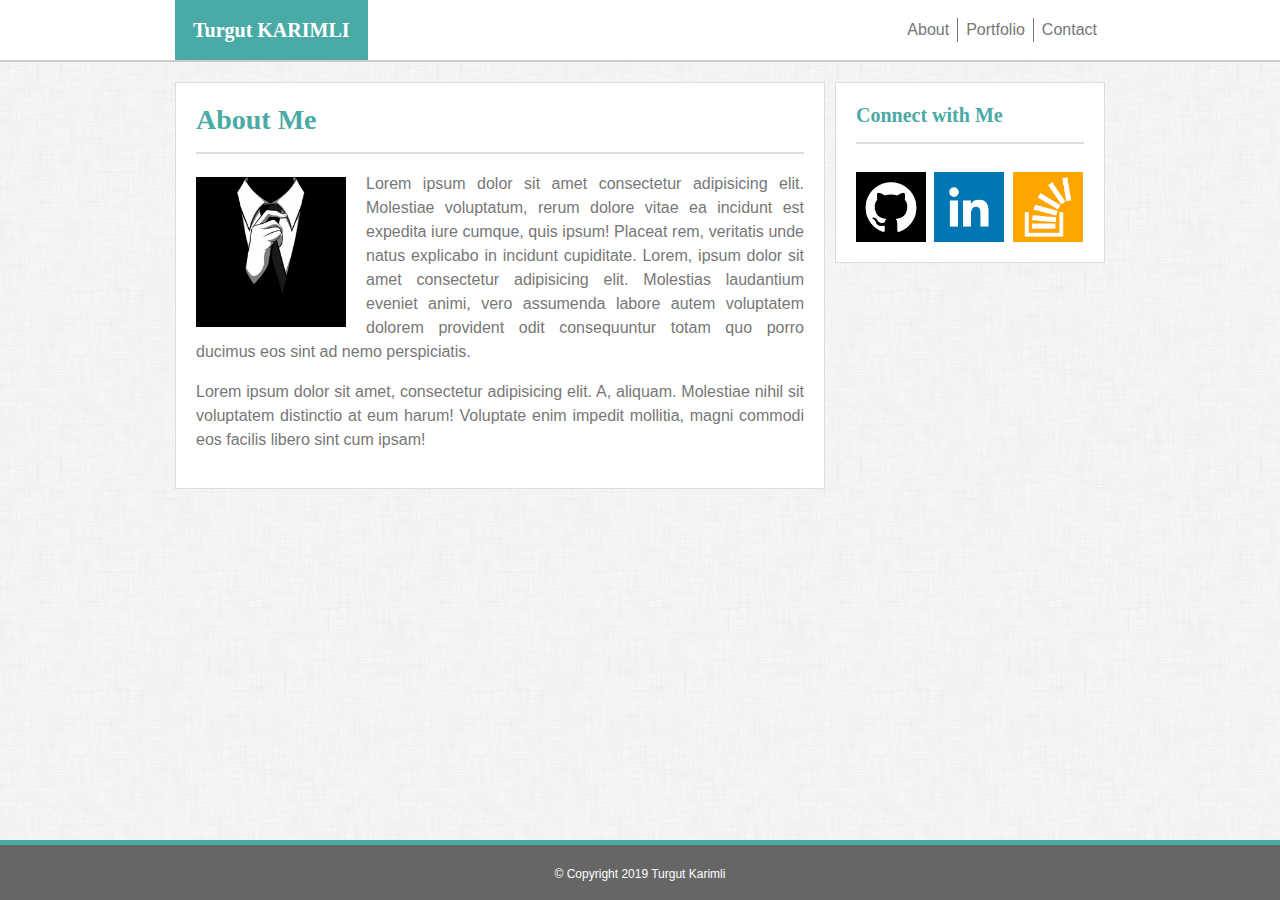
<file: index.html>
<!DOCTYPE html>
<html lang="en">

<head>
    <meta charset="UTF-8">
    <meta name="viewport" content="width=device-width, initial-scale=1.0">
    <meta http-equiv="X-UA-Compatible" content="ie=edge">
    <title>Document</title>
    <link rel="stylesheet" href="assets/css/reset.css">
    <link rel="stylesheet" href="https://stackpath.bootstrapcdn.com/bootstrap/4.3.1/css/bootstrap.min.css"
        integrity="sha384-ggOyR0iXCbMQv3Xipma34MD+dH/1fQ784/j6cY/iJTQUOhcWr7x9JvoRxT2MZw1T" crossorigin="anonymous">
    <link rel="stylesheet" href="assets/css/style.css">
</head>

<body>

    <header>

        <nav class="navbar navbar-expand-lg navbar-light bg-light">
            <div class="container">
                <a class="navbar-brand" href="./index.html" id="yourname_background">
                    <h5><b>Turgut KARIMLI</b></h5>
                </a>
                <div class="collapse navbar-collapse" id="navbarNavAltMarkup">
                    <div class="navbar-nav ml-auto">
                        <a class="nav-item nav-link" href="./index.html"> <span class="font_color">About</span></a>
                        <a class="nav-item nav-link" href="./portfolio.html" id="vertical_line"> <span
                                class="font_color">Portfolio</span></a>
                        <a class="nav-item nav-link" href="./contact.html"><span class="font_color">Contact</span></a>
                    </div>
                </div>
            </div>
        </nav>
    </header>
    <div class="content">
        <div class="container">
            <section>
                <header>
                    <h3>About Me</h3>
                </header>
                <img src="assets/images/photo.jpg" id="about_section_img">
                <p class="about_section_p about_section_p_pad">Lorem ipsum dolor sit amet consectetur
                    adipisicing elit. Molestiae voluptatum, rerum dolore vitae ea
                    incidunt est expedita iure cumque, quis ipsum! Placeat rem, veritatis unde natus explicabo in
                    incidunt
                    cupiditate. Lorem, ipsum dolor sit amet consectetur adipisicing elit. Molestias laudantium eveniet
                    animi, vero assumenda labore autem voluptatem dolorem provident odit consequuntur totam quo porro
                    ducimus eos sint ad nemo perspiciatis.</p>
                <p class="about_section_p ">Lorem ipsum dolor sit amet, consectetur adipisicing elit. A,
                    aliquam.
                    Molestiae nihil sit voluptatem
                    distinctio at eum harum! Voluptate enim impedit mollitia, magni commodi eos facilis libero sint cum
                    ipsam! </p>
            </section>
            <aside>
                <header>
                    <h5>Connect with Me</h5>
                </header>
                <a href="https://www.github.com" target="blank"> <img src="assets/images/github.png"
                        style="margin-right: 4px;"> </a>
                <a href="https://www.linkedin.com" target="blank"> <img src="assets/images/linkedin.png"
                        style="margin-right: 4px;"> </a>
                <a href="https://www.stackoverflow.com" target="blank"> <img src="assets/images/stack.png"> </a>
            </aside>
        </div>

    </div>
    <footer class="footer">
        <p id="footer_p">&copy; Copyright 2019 Turgut Karimli</p>
    </footer>
</body>

</html>
</file>
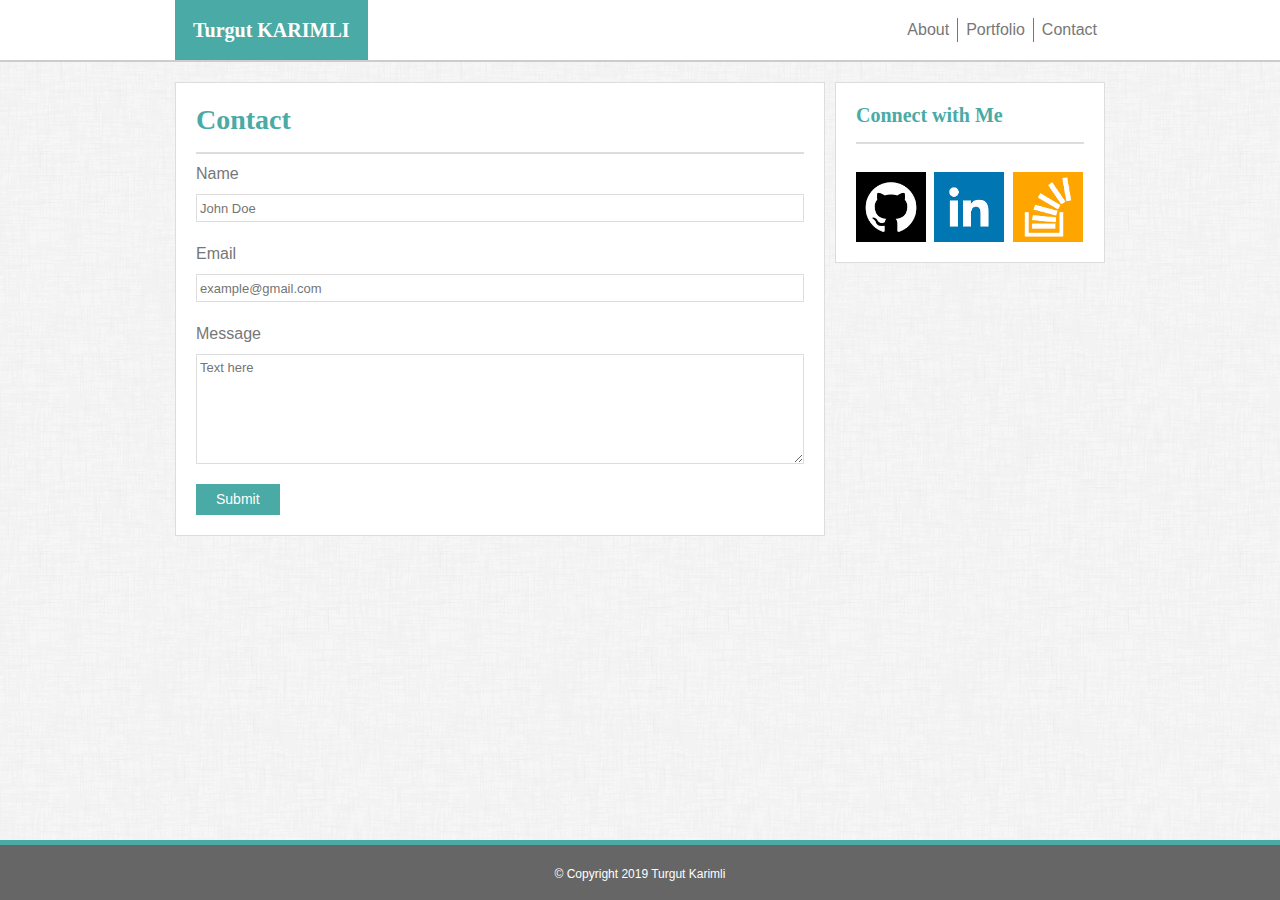
<file: contact.html>
<!DOCTYPE html>
<html lang="en">

<head>
    <meta charset="UTF-8">
    <meta name="viewport" content="width=device-width, initial-scale=1.0">
    <meta http-equiv="X-UA-Compatible" content="ie=edge">
    <title>Document</title>
    <link rel="stylesheet" href="assets/css/reset.css">
    <link rel="stylesheet" href="https://stackpath.bootstrapcdn.com/bootstrap/4.3.1/css/bootstrap.min.css"
        integrity="sha384-ggOyR0iXCbMQv3Xipma34MD+dH/1fQ784/j6cY/iJTQUOhcWr7x9JvoRxT2MZw1T" crossorigin="anonymous">
    <link rel="stylesheet" href="assets/css/style.css">
</head>

<body>
    <header>
        <nav class="navbar navbar-expand-lg navbar-light bg-light">
            <div class="container">
                <a class="navbar-brand" href="./index.html" id="yourname_background">
                    <h5><b>Turgut KARIMLI</b></h5>
                </a>
                <div class="collapse navbar-collapse" id="navbarNavAltMarkup">
                    <div class="navbar-nav ml-auto">
                        <a class="nav-item nav-link" href="./index.html"> <span class="font_color">About</span></a>
                        <a class="nav-item nav-link" href="./portfolio.html" id="vertical_line"> <span
                                class="font_color">Portfolio</span></a>
                        <a class="nav-item nav-link" href="./contact.html"><span class="font_color">Contact</span></a>
                    </div>
                </div>
            </div>
        </nav>
    </header>

    <div class="content">
        <div class="container">
            <section>
                <header>
                    <h3>Contact</h3>
                </header>
                <form action="/melumatlari/gonder/" method="POST">
                    <label>Name</label><br>
                    <input type="text" placeholder="John Doe" class="bottom_margin"><br>
                    <label>Email</label><br>
                    <input type="text" placeholder="example@gmail.com" class="bottom_margin"><br>
                    <label>Message</label><br>
                    <textarea placeholder="Text here" class="bottom_margin"></textarea>
                    <button type="submit">Submit</button>
                </form>
            </section>
            <aside>
                <header>
                    <h5>Connect with Me</h5>
                </header>
                <a href="https://www.github.com" target="blank"> <img src="assets/images/github.png"
                        style="margin-right: 4px;"> </a>
                <a href="https://www.linkedin.com" target="blank"> <img src="assets/images/linkedin.png"
                        style="margin-right: 4px;"> </a>
                <a href="https://www.stackoverflow.com" target="blank"> <img src="assets/images/stack.png"> </a>
            </aside>
        </div>

    </div>
    <footer class="footer">
        <p id="footer_p">&copy; Copyright 2019 Turgut Karimli</p>
    </footer>

</body>


</html>
</file>
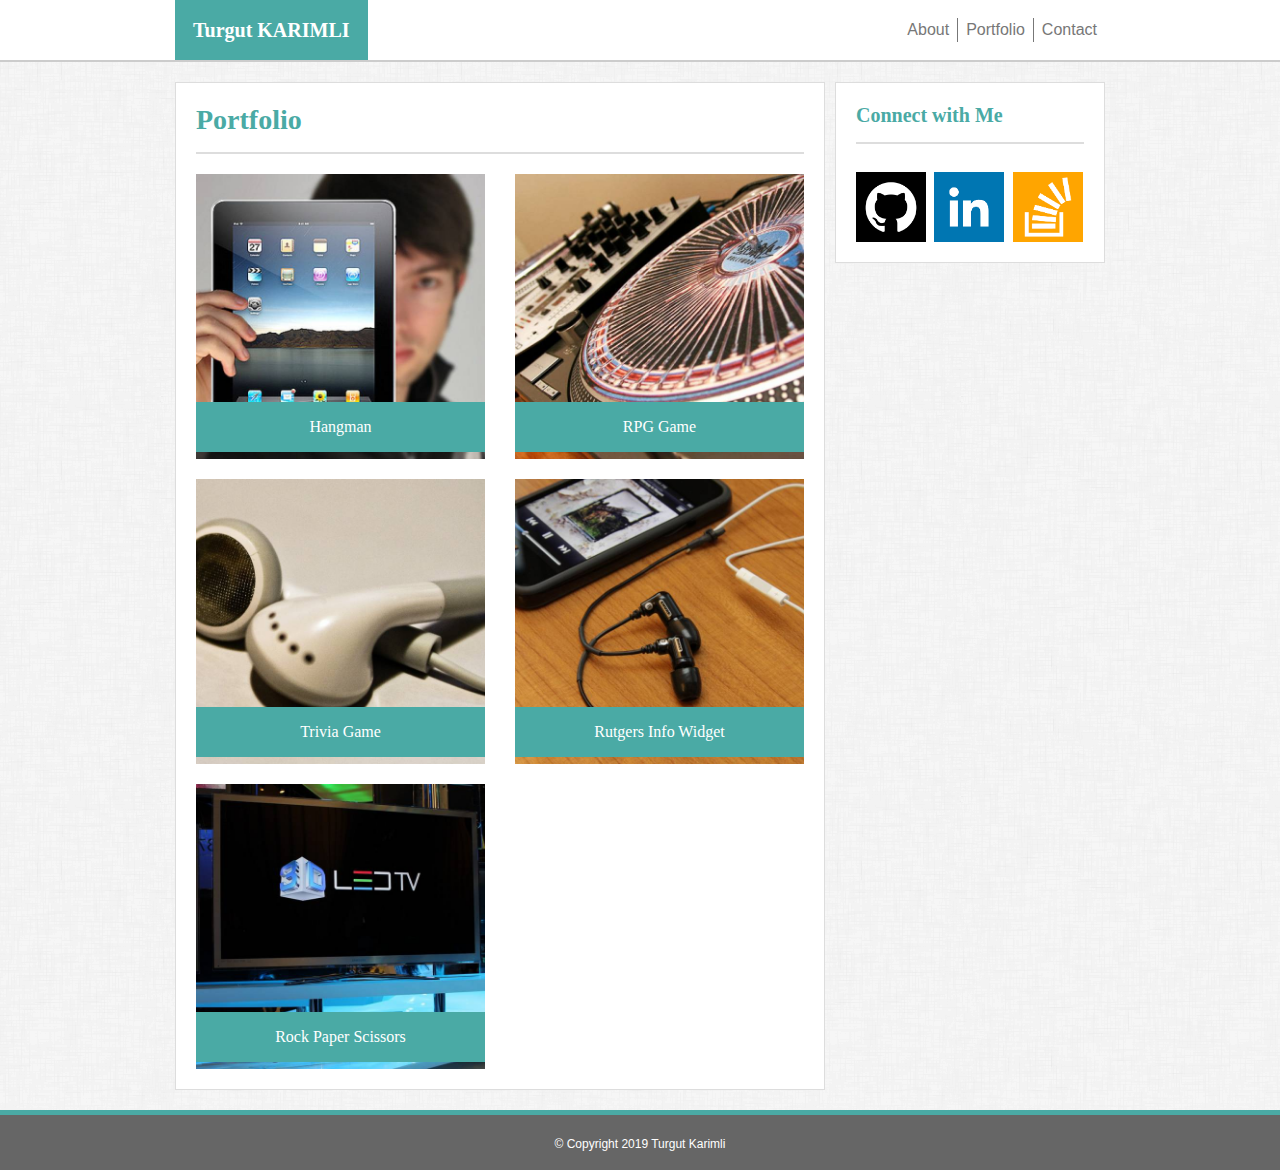
<file: portfolio.html>
<!DOCTYPE html>
<html lang="en">

<head>
    <meta charset="UTF-8">
    <meta name="viewport" content="width=device-width, initial-scale=1.0">
    <meta http-equiv="X-UA-Compatible" content="ie=edge">
    <title>Document</title>
    <link rel="stylesheet" href="assets/css/reset.css">
    <link rel="stylesheet" href="https://stackpath.bootstrapcdn.com/bootstrap/4.3.1/css/bootstrap.min.css"
        integrity="sha384-ggOyR0iXCbMQv3Xipma34MD+dH/1fQ784/j6cY/iJTQUOhcWr7x9JvoRxT2MZw1T" crossorigin="anonymous">
    <link rel="stylesheet" href="assets/css/style.css">
</head>

<body>

    <header>
        <nav class="navbar navbar-expand-lg navbar-light bg-light">
            <div class="container">
                <a class="navbar-brand" href="./index.html" id="yourname_background">
                    <h5><b>Turgut KARIMLI</b></h5>
                </a>
                <div class="collapse navbar-collapse" id="navbarNavAltMarkup">
                    <div class="navbar-nav ml-auto">
                        <a class="nav-item nav-link" href="./index.html"> <span class="font_color">About</span></a>
                        <a class="nav-item nav-link" href="./portfolio.html" id="vertical_line"> <span
                                class="font_color">Portfolio</span></a>
                        <a class="nav-item nav-link" href="./contact.html"><span class="font_color">Contact</span></a>
                    </div>
                </div>
            </div>
        </nav>
    </header>
    <div class="content">
        <div class="container" id="container_bottom_margin">
            <section>
                <header>
                    <h3>Portfolio</h3>
                </header>

                <div class="row">
                    <div class="col-lg-6">
                        <img src="assets/images/photo1.jpg">
                        <div class="subtitle subtitle_position">
                            <p class="img_subtitle">Hangman</p>
                        </div>
                    </div>
                    <div class="col-lg-6">
                        <img src="assets/images/photo2.jpg">
                        <div class="subtitle subtitle_position">
                            <p class="img_subtitle">RPG Game</p>
                        </div>
                    </div>
                </div>
                <div class="row">
                    <div class="col-lg-6">
                        <img src="assets/images/photo3.jpg">
                        <div class="subtitle subtitle_position">
                            <p class="img_subtitle">Trivia Game</p>
                        </div>
                    </div>
                    <div class="col-lg-6">
                        <img src="assets/images/photo4.jpg">
                        <div class="subtitle subtitle_position">
                            <p class="img_subtitle">Rutgers Info Widget</p>
                        </div>
                    </div>
                </div>
                <div class="row">
                    <div class="col-lg-6">
                        <img src="assets/images/photo5.jpg">
                        <div class="subtitle subtitle_position">
                            <p class="img_subtitle">Rock Paper Scissors</p>
                        </div>
                    </div>
                </div>

            </section>
            <aside>
                <header>
                    <h5>Connect with Me</h5>
                </header>
                <a href="https://www.github.com" target="blank"> <img src="assets/images/github.png"
                        style="margin-right: 4px;">
                </a>
                <a href="https://www.linkedin.com" target="blank"> <img src="assets/images/linkedin.png"
                        style="margin-right: 4px;"> </a>
                <a href="https://www.stackoverflow.com" target="blank"> <img src="assets/images/stack.png"> </a>
            </aside>
        </div>
    </div>
    </div>
    <footer class="footer">
            <p id="footer_p">&copy; Copyright 2019 Turgut Karimli</p>
    </footer>
</body>


</html>
</file>
<file: assets/css/style.css>
/* Navbar Style */

nav{
    padding: 0 !important;
    border-bottom: #cccccc 2px solid;
}
.navbar-light{
    background-color: #ffffff !important;
}
.container{
    width: 960px !important;
}
#yourname_background{
    background-color:#4aaaa5;
    padding: 18px;
    font-family: Georgia, 'Times New Roman', Times, serif;
}
nav div a h5{
    margin-bottom: 0; 
    color: white;
    
}
#vertical_line{ 
    border-right:#777777 1px solid;
    border-left:#777777 1px solid;
    height: 24px;
    padding: 0px 8px 0px 8px;
    margin-top: 8px;
}

/* Section Style for About page (index.html)*/

section{
    background-color: #ffffff;
    width: 650px;
    float: left;
    margin-top: 20px;
    padding: 20px;
    border: #dddddd 1px solid;
}

section header h3, aside header h5{
    color: #4aaaa5;
    border-bottom:#dddddd 2px solid;
    padding-bottom: 15px;
    font-family: Georgia, 'Times New Roman', Times, serif;
    font-weight: bold;
    
}
#about_section_img{
    height: 150px; 
    width: 150px;
    float: left;  
    margin: 15px 20px 0px 0px;
}
.about_section_p{
    text-align: justify; 
    color:#777777;
    font-family: Arial, Helvetica, sans-serif;
}
.about_section_p_pad{
    padding-top: 10px;
}

/* Section Style for Portfolio page (portfolio.html)*/

.row{
    margin-top: 20px;
    height: 285px;
}
section div div img{
    height:285px;
    width: 289px;
    position: absolute
}
.subtitle_position{
    position: relative;
}
.img_subtitle{
    position: relative;
    padding:13px; 
    margin-bottom:0px;
    font-family: Georgia, 'Times New Roman', Times, serif;
}
.subtitle{
    height: 50px;
    width: 100%;
    background-color: #4aaaa5;
    text-align: center;
    color: white;
    left: 0%;
    top: 80%;
}

/* Section Style for Contact page (contact.html)*/

button{
    background-color: #4aaaa5; 
    border: 0px; 
    color: white;
    font-size: 14px;
    padding: 5px 20px 5px 20px;
}
.bottom_margin{
    margin-bottom: 20px;
}
input{
    width: 100%;
    height: 28px;
    border: #dddddd 1px solid;
}
textarea{
    width: 100%; 
    height: 110px;
    border: #dddddd 1px solid;
}
label{
    color:#777777;
}

/* Aside Style */

aside{
    background-color: #ffffff;
    width: 270px;
    float: right;
    margin-top: 20px;
    padding: 20px;
    border: #dddddd 1px solid;
}
a img{
    height: 70px;
    width: 70px;
    margin-top: 20px;
}

/* Footer Style */

html, body {
    height: 100%;
}
body {
    display: flex;
    flex-direction: column;
}
.content {
    flex: 1 0 auto;
}
.footer {
    flex-shrink: 0;
    height: 60px;
    background-color: #666666;
    border-top: 5px #4aaaa5 solid;
    color: white;
    text-align: center;
    margin-top: 20px;
}
#footer_p{
    margin-top: 20px;;
    font-size: 12px;
}

/* Font Color & Background Image & Placeholder Font Size */

.font_color{
    color:#777777;
}
body {
    background-image: url("../images/dust_scratches.png");
}
::placeholder{
    font-size: 13px;
    padding: 1px;
}
</file>
